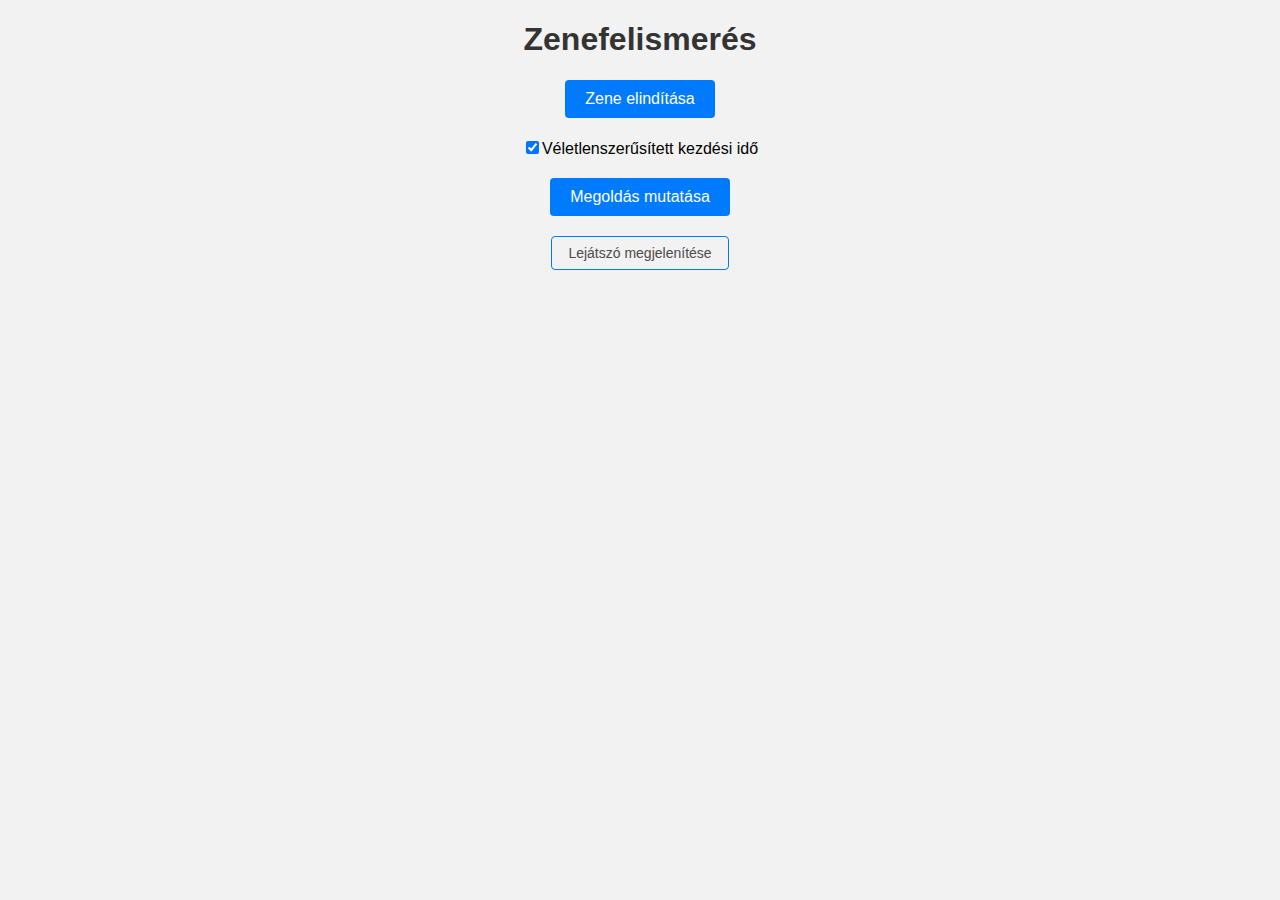
<file: zenefelismeres/index.html>
<!DOCTYPE html>
<html>
<head>
  <meta charset="UTF-8">
  <meta name="viewport" content="width=device-width, initial-scale=1">
  <title>Zenefelismerés</title>
  <link rel="stylesheet" href="css/styles.css">
</head>
<body>
  <h1>Zenefelismerés</h1>
  <div id="player"></div>
  <button id="playButton">Zene elindítása</button>
  <input id="randomStartTime" type="checkbox" checked>Véletlenszerűsített kezdési idő
  <div id="playingInfo"></div>
  <button id="revealButton">Megoldás mutatása</button>
  <div id="answer"></div>

  <script src="js/main.js"></script>
  <button id="showPlayer" class="small">Lejátszó megjelenítése</button>
  <iframe id="video" allow="autoplay; fullscreen" frameborder="0"></iframe>
</body>
</html>
</file>
<file: zenefelismeres/css/styles.css>
/* Add your CSS styles here */

body {
  font-family: Arial, sans-serif;
  background-color: #f2f2f2;
  text-align: center;
  margin: 10px;
}

.container {
  max-width: 800px;
  margin: 0 auto;
  padding: 20px;
}

h1 {
  text-align: center;
  color: #333;
}

button {
  display: block;
  margin: 20px auto;
  padding: 10px 20px;
  font-size: 16px;
  background-color: #007bff;
  color: #fff;
  border: none;
  border-radius: 4px;
  cursor: pointer;
}

button.small {
  padding: 8px 16px;
  font-size: 14px;
  background-color: #f2f2f2;
  border: #007bff 1px solid;
  color: #4b4b4b;
}

#answer table {
  margin: 20px auto;
  border-collapse: collapse;
  width: 100%;
  text-align: left;
}

#video {
  visibility: hidden;
  width: 100%;
  height: 380px;
}

#playingInfo {
  margin: 20px auto;
  font-size: 15px;
}

@media screen and (max-width: 600px) {
  .container {
    width: 100%;
    padding: 10px;
  }

  h1 {
    font-size: 24px;
  }

  button {
    padding: 8px 16px;
    font-size: 14px;
  }

  #answer table {
    font-size: 14px;
  }
}
</file>
